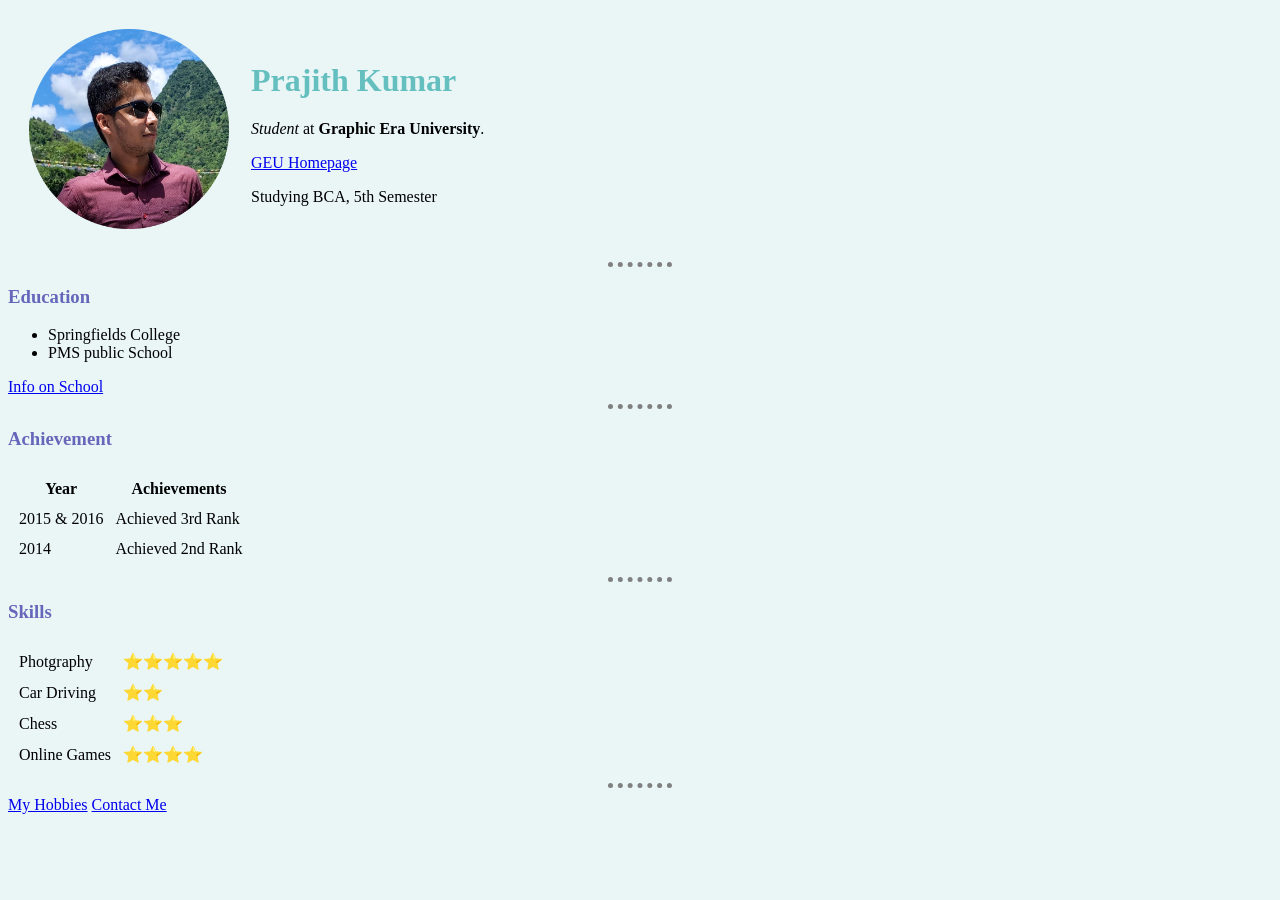
<file: index.html>
<!DOCTYPE html>
<html>
<head>
    <meta charset="UTF-8">
    <title>Personal Site</title>
    <link rel="stylesheet" href="CSS/style.css">
</head>
<body>
    <table cellspacing="20">
        <td>
            <img src="Images/Prajith.jpg" alt="Image" width="200" height="200">
        </td>
        <td>
            <h1>Prajith Kumar</h1>
    <p><em>Student</em> at <strong>Graphic Era University</strong>.</p>
    <a href="https://www.geu.ac.in">GEU Homepage</a>
    <p>Studying BCA, 5th Semester</p>
        </td>
    </table>
    <hr>
    <h3>Education</h3>
    <ul>
        <li>Springfields College</li>
        <li>PMS public School</li>
    </ul>
    <a href="Education.html">Info on School</a><br>
    <hr>
    <h3>Achievement</h3>
    <table cellspacing="10">
        <thead>
            <th>Year</th>
            <th>Achievements</th>
        </thead>
        <tbody>
            <tr>
                <td>2015 & 2016</td>
                <td>Achieved 3rd Rank</td>
            </tr>
            <tr>
                <td>2014</td>
                <td>Achieved 2nd Rank</td>
            </tr>
        </tbody>
    </table>
    <hr>
    <h3>Skills</h3>
    <table cellspacing="10">
        <tr>
            <td>Photgraphy</td>
            <td>⭐⭐⭐⭐⭐</td>
        </tr>
        <tr>            
            <td>Car Driving</td>
            <td>⭐⭐</td>
        </tr>
        <tr>
            <td>Chess</td>
            <td>⭐⭐⭐</td>
        </tr>
        <tr>
            <td>Online Games</td>
            <td>⭐⭐⭐⭐</td>                     
        </tr>
    </table>
    <hr>
    <a href="Hobbies.html">My Hobbies</a>
    <a href="Contact me.html">Contact Me</a>
</body>
</html>
</file>
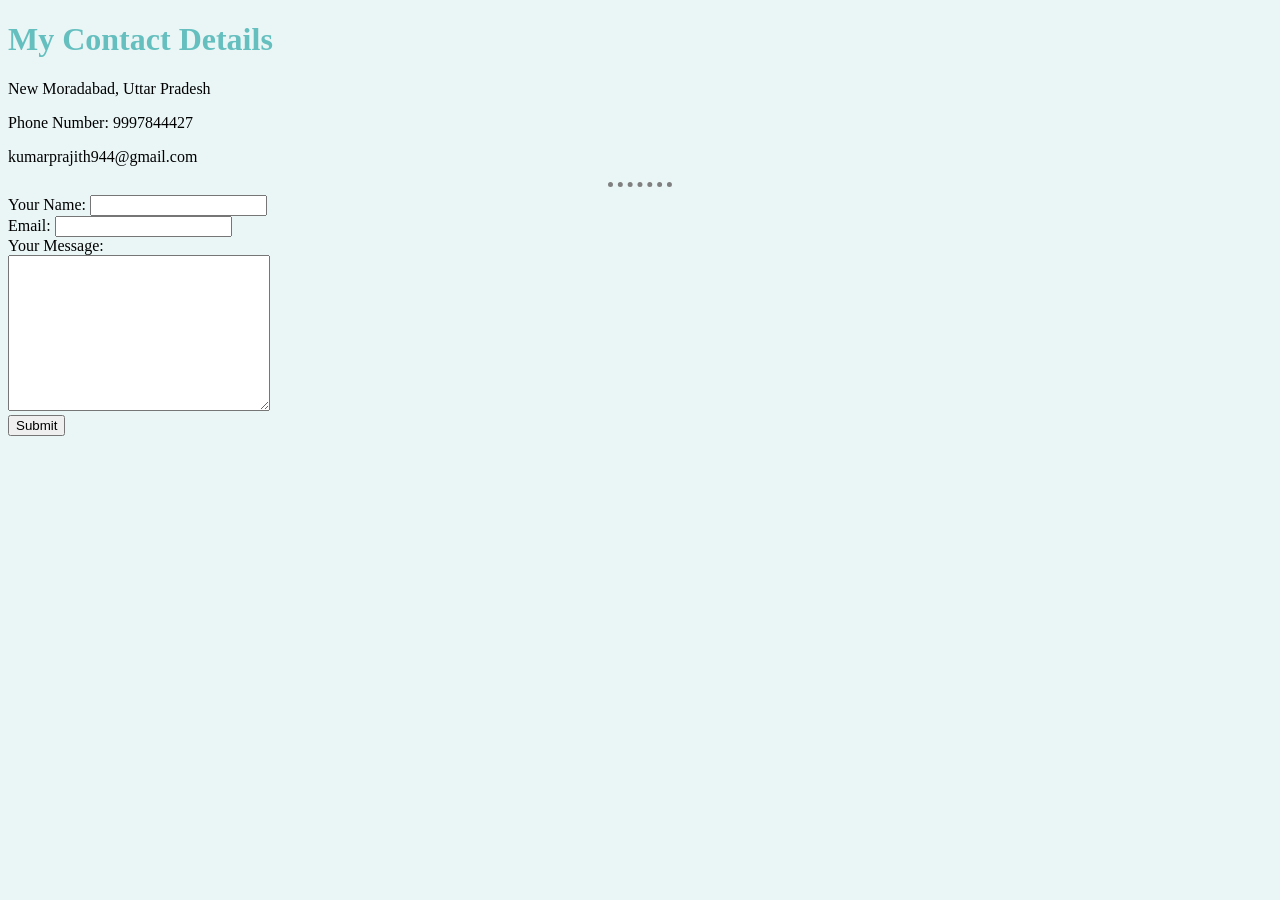
<file: Contact me.html>
<!DOCTYPE html>
<html lang="en">
<head>
    <meta charset="UTF-8">
    <title>Contact Me</title>
    <link rel="stylesheet" href="CSS/style.css">
</head>
<body>
    <h1>My Contact Details</h1>
    <p>New Moradabad, Uttar Pradesh</p>
    <p>Phone Number: 9997844427<p>
    <p>kumarprajith944@gmail.com</p>
    <hr>
    <form action="mailto:kumarprajith944@gmail.com"> <!--enctype="text/plain"--> 
        <label>Your Name:</label>
        <input type="text" name="Name">
        <br>
        <label>Email:</label>
        <input type="email" name="Email">
        <br>
        <label>Your Message:</label><br>
        <textarea name="name" id="" cols="30" rows="10"></textarea><br>
        <input type="submit">
    </form>
</body>
</html>
</file>
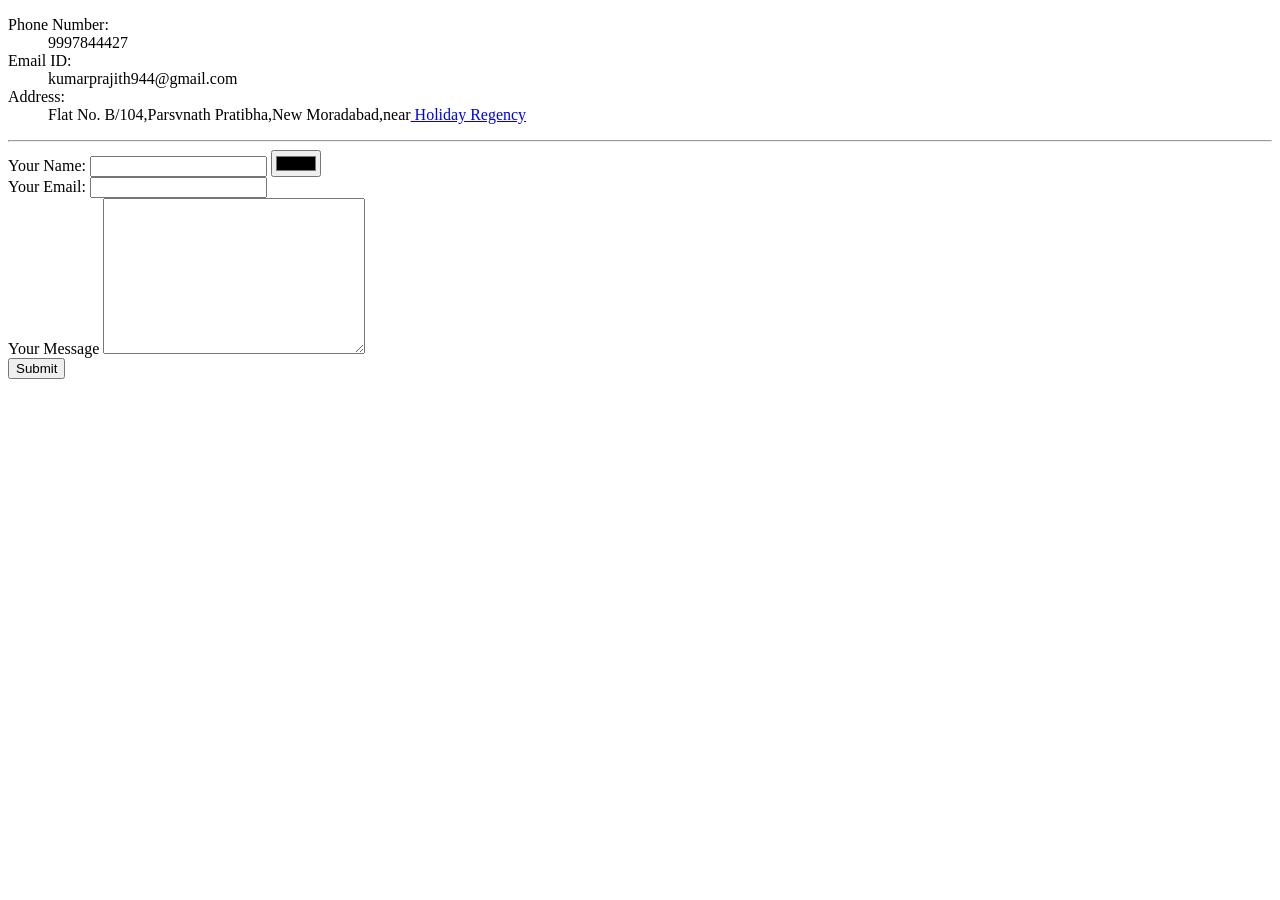
<file: Contact-Me.html>
<!DOCTYPE html>
<html lang="en" dir="ltr">
  <head>
    <meta charset="utf-8">
    <title>Contact Details</title>
  </head>
  <body>
    <dl>
      <dt>Phone Number:</dt>
      <dd>9997844427</dd>
      <dt>Email ID:</dt>
      <dd>kumarprajith944@gmail.com</dd>
      <dt>Address:</dt>
      <dd>Flat No. B/104,Parsvnath Pratibha,New Moradabad,near<a href="http://www.holidayregency.com/"> Holiday Regency</a></dd>
    </dl>
    <hr>
    <form action="mailto:kumarprajith944@gmail.com" method="post" enctype="text/plain">
      <label>Your Name:</label>
      <input type="text" name="Name " value="">
      <input type="color" name="" value=""><br>
      <label>Your Email:</label>
      <input type="email" name="Email " value=""><br>
      <label>Your Message</label>
      <textarea name="Message " rows="10" cols="30"></textarea><br>
      <input type="submit" name="">
    </form>
  </body>
</html>
</file>
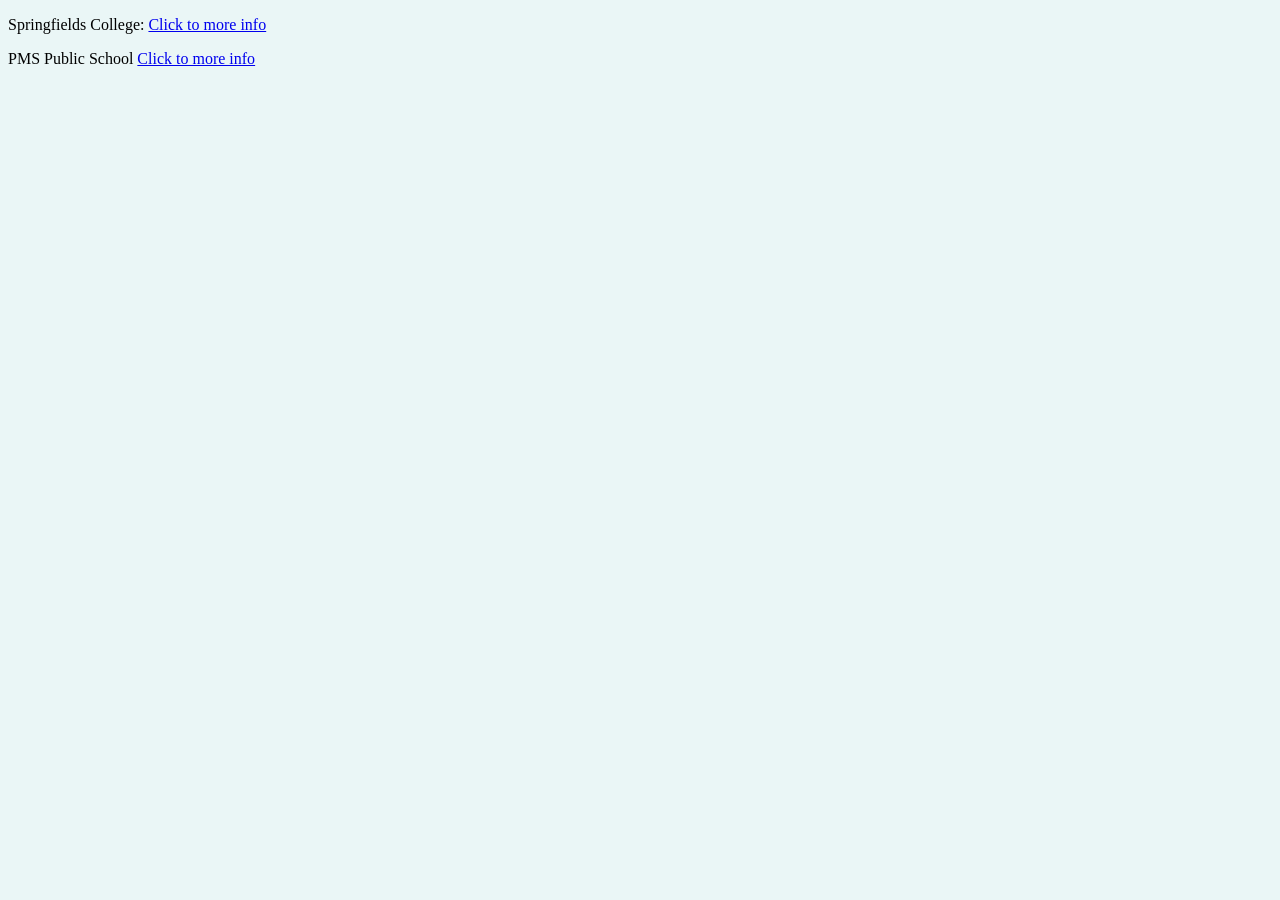
<file: Education.html>
<!DOCTYPE html>
<html lang="en">
<head>
    <meta charset="UTF-8">
    <title>Education</title>
    <link rel="stylesheet" href="CSS/style.css">
</head>
<body>
    <p>
    Springfields College:
    <a href="https://www.springfieldscollege.com/">Click to more info</a>
    </p>
    <p>
    PMS Public School
    <a href="https://www.pmspublicschool.org/">Click to more info</a>
    </p>
</body>
</html>
</file>
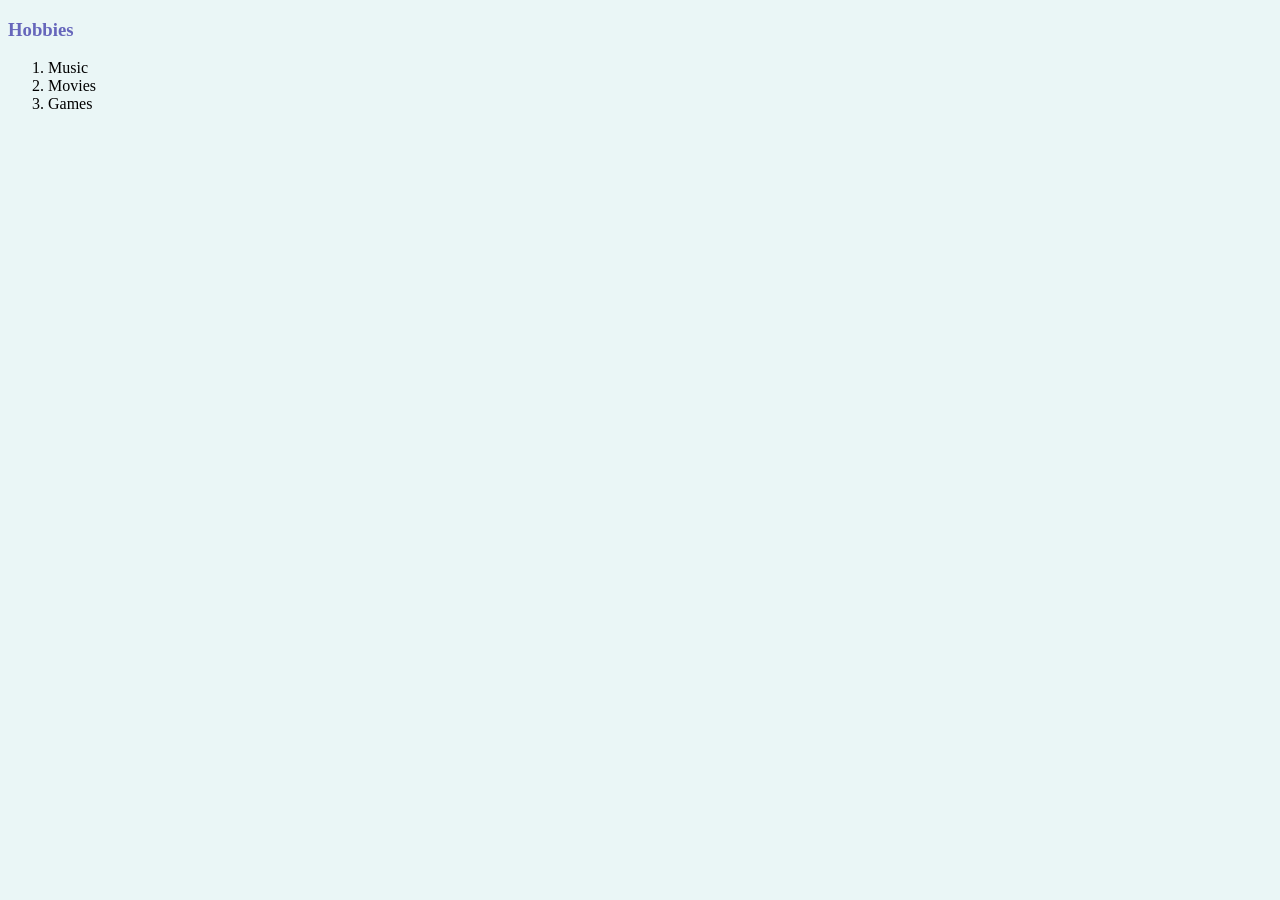
<file: Hobbies.html>
<!DOCTYPE html>
<html lang="en">
<head>
    <meta charset="UTF-8">
    <title>Hobbies</title>
    <link rel="stylesheet" href="CSS/style.css">
</head>
<body>
    <h3>Hobbies</h3>
    <ol>
        <li>Music</li>
        <li>Movies</li>
        <li>Games</li>
    </ol>
</body>
</html>
</file>
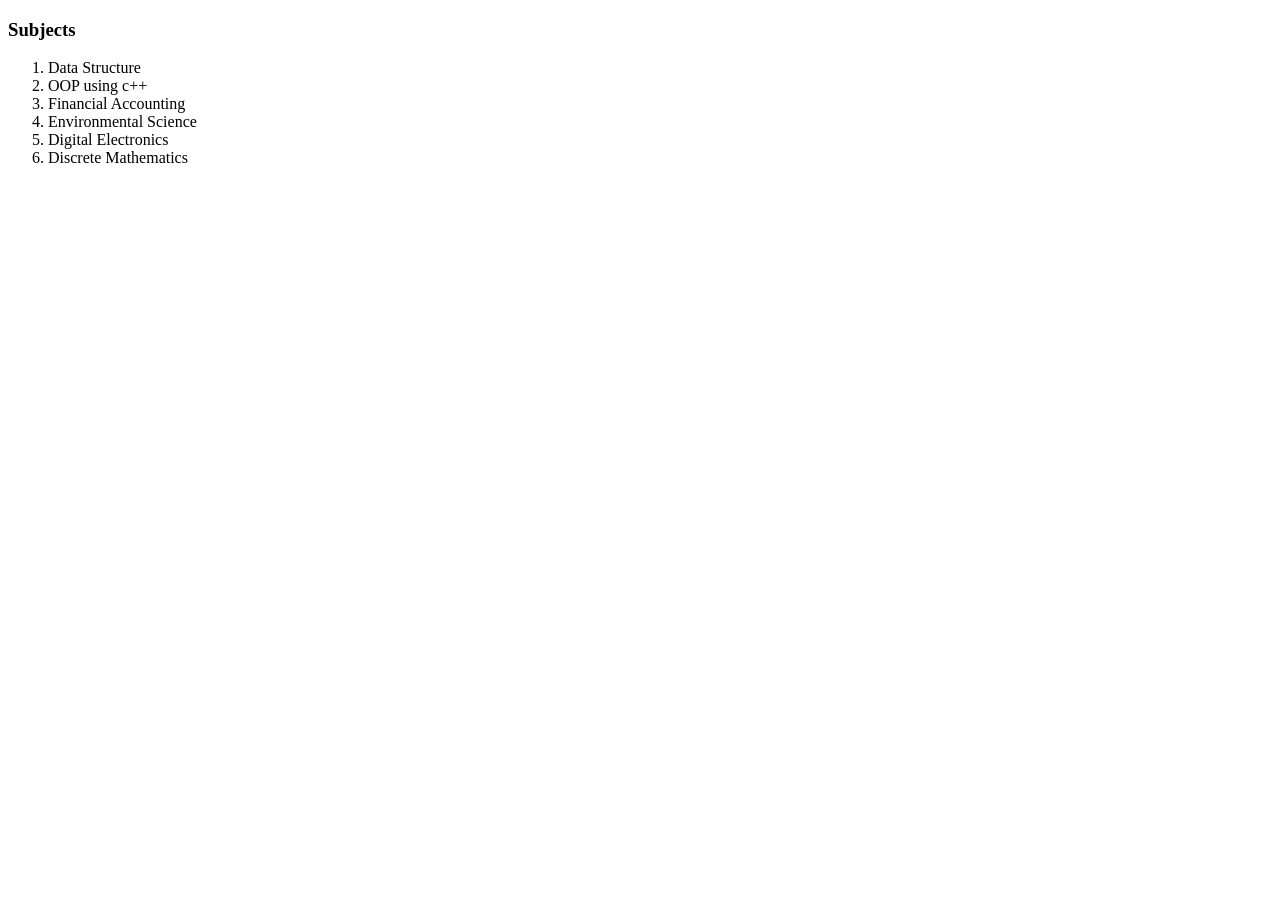
<file: Subjects.html>
<!DOCTYPE html>
<html>
  <head>
    <meta charset="utf-8">
    <title>My Subjects</title>
  </head>
  <body>
    <h3>Subjects</h3>
    <ol>
      <li>Data Structure</li>
      <li>OOP using c++</li>
      <li>Financial Accounting</li>
      <li>Environmental Science</li>
      <li>Digital Electronics</li>
      <li>Discrete Mathematics</li>
    </ol>
  </body>
</html>
</file>
<file: CSS/style.css>
body {
    background-color: #EAF6F6;
}

hr {
    border-style: none;
    border-top-style: dotted;
    border-color: grey;
    border-width: 5px;
    width: 5%;
}

h1 {
    color: #66BFBF;
}

h3 {
    color: #66BF;
}
</file>
